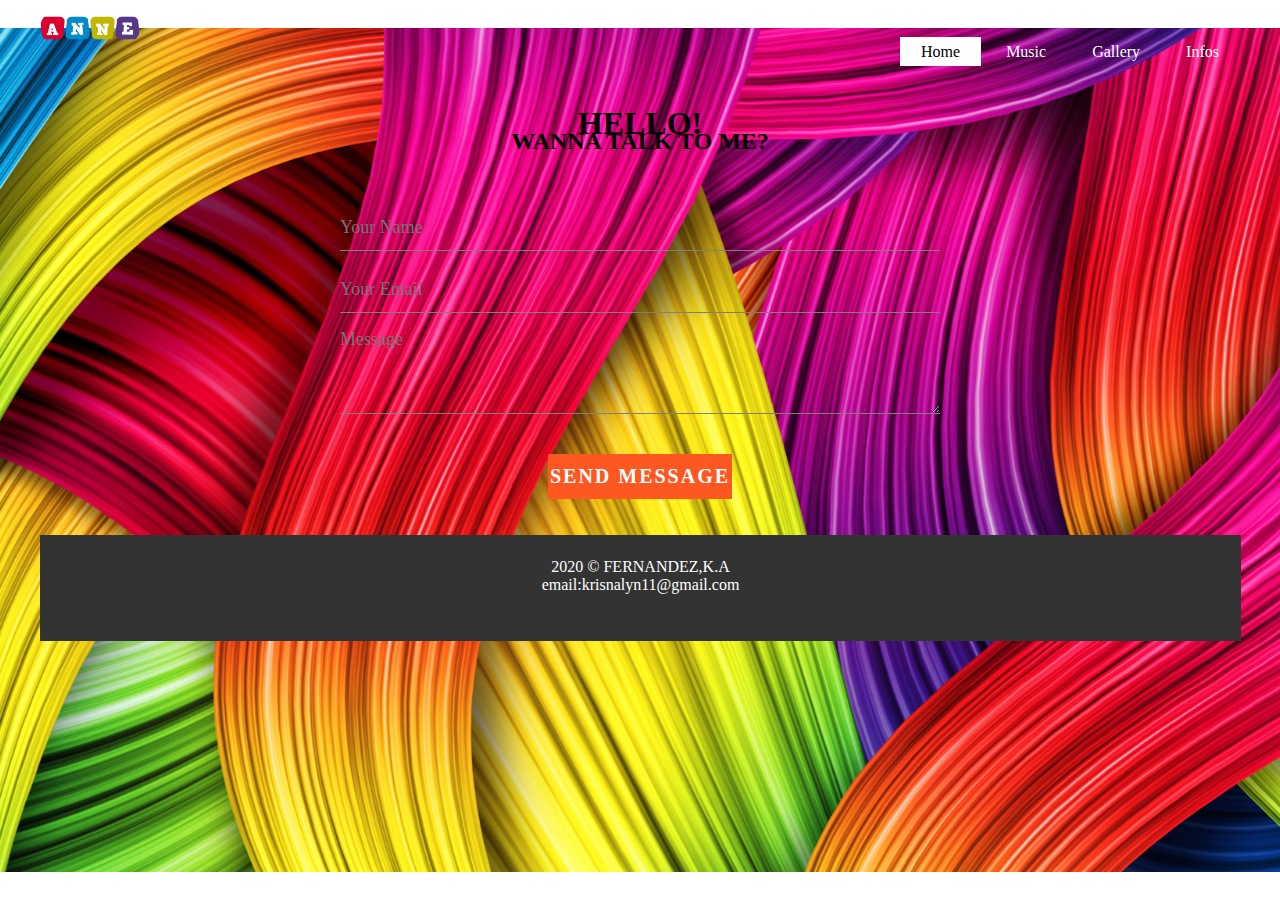
<file: contact2.html>
<!DOCTYPE html>
<html>

<head>
	<!--Head Codes -->
	<title>Contact-ANNE</title>
	<link rel="shortcut icon" href="image/favicon2.png">

	<link rel="stylesheet" type="text/css" href="contact2.css">
	</head>
	<style>
	
    img {
        border-radius: 50%;
        }
hr{
border-color:grey;
border-width: 10px;
width: 5%;
border-style: none;
border-top-style:dotted;
	
}
 
body{
background-image:url(artistbg.jpg);
background-repeat: no-repeat;
background-position: fixed;
background-size:1500px;
object-fit:cover;

}
</style>

<body>
	<header>
		<div class="main">
			<div class="logo">
				<img src="logo2.png">
				<br>
				<ul>
					<li class="active">
						<a href="index.html">Home</a>
					</li>
					<li>
						<a href="latest.html">Music</a>
					</li>
					<li>
						<a href="hitmaker.html">Gallery</a>
					</li>
					<li>
						<a href="personalsite2.html">Infos</a>
					</li>
						
				</ul>
				</ul>
			</div>

		<div class= "contact-title">
			<h1>Hello!<h1>
			<h2>Wanna talk to me?</h2>

		</div>

		<div class="contact-form">
			<form id="contact-form"  method="post" action="">
			<input name="name" type="text" class="form-control" placeholder=
			"Your Name" required><br>

			<input name="email" type="email" class="form-control" placeholder=
			"Your Email" required><br>

			<textarea name="message" class="form-control" placeholder="Message" rows="4" required></textarea><br>

			<input type="submit" class="btn/form-control submit" value="SEND MESSAGE">


		</div>
		<br>
		<br>

		<footer>

			<p>2020 © FERNANDEZ,K.A</p>
			<p>email:krisnalyn11@gmail.com</p>
		</footer>

	</body>
	</html>
</file>
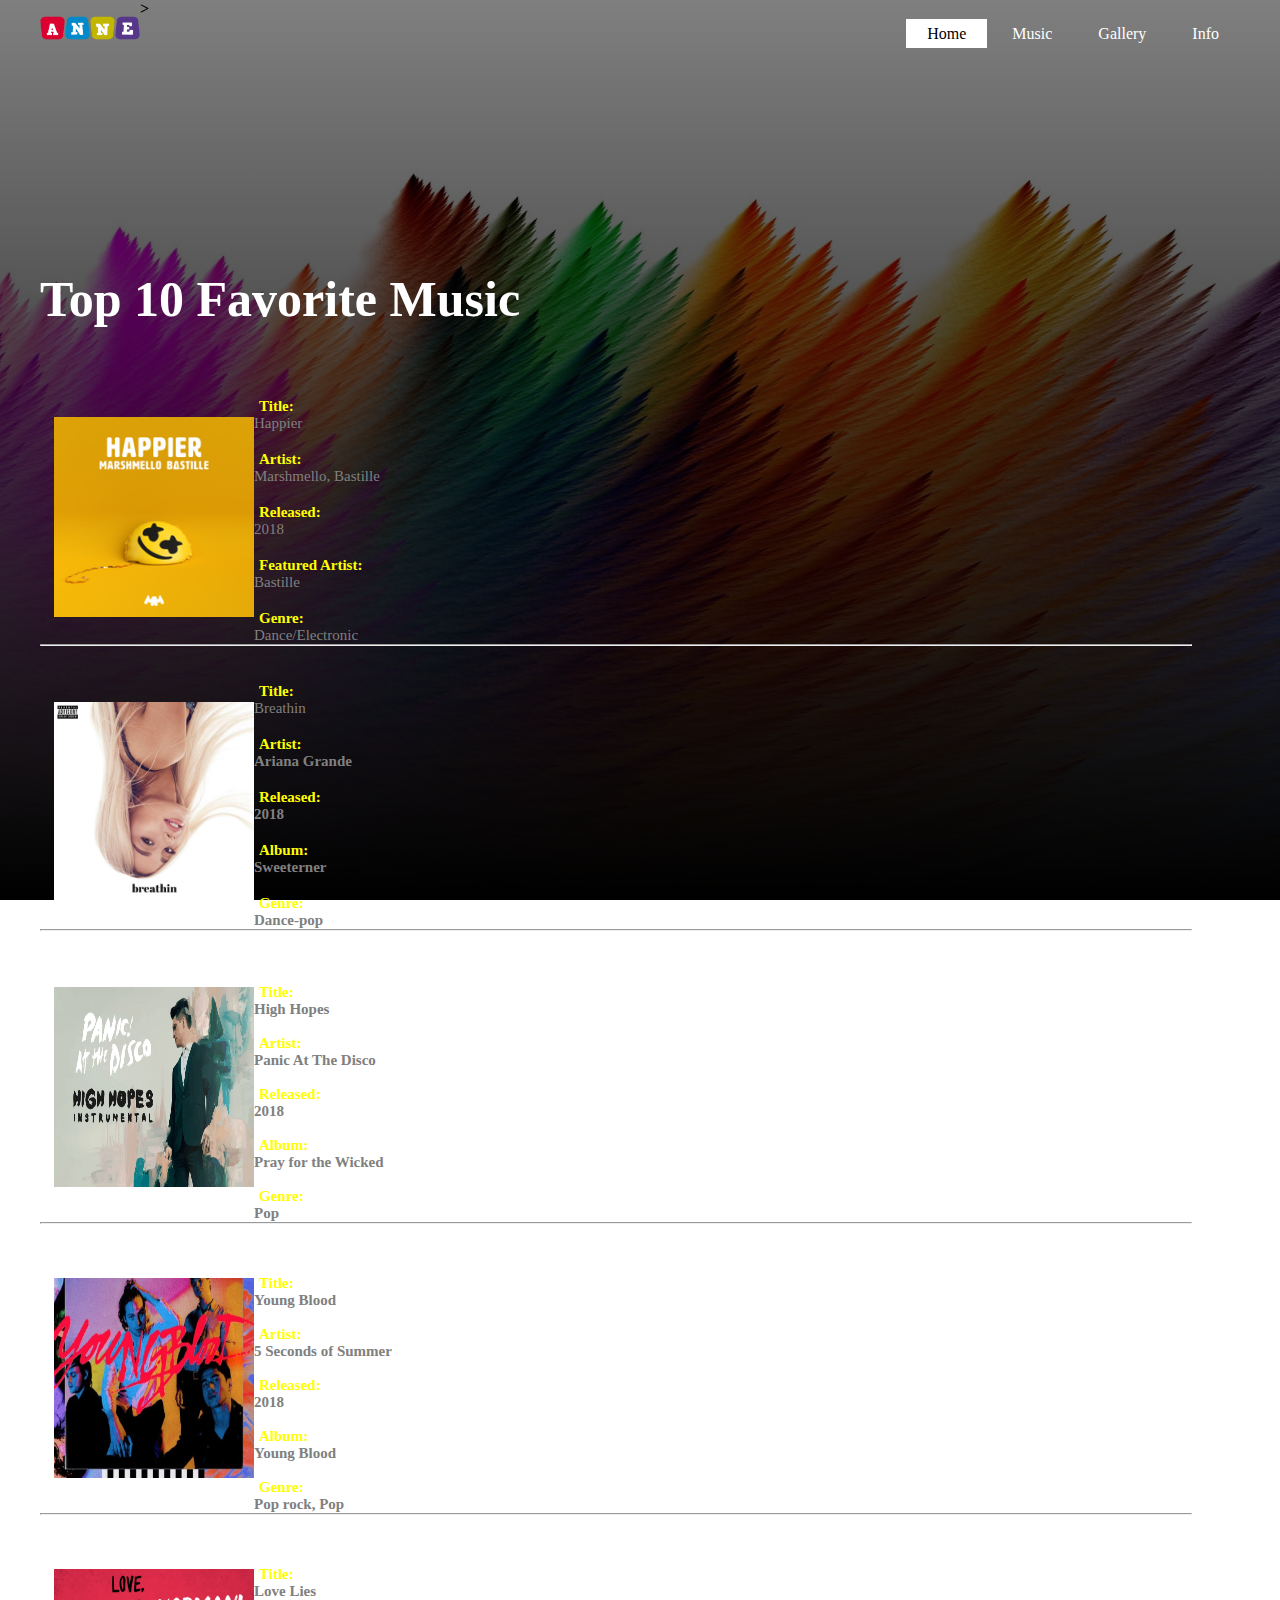
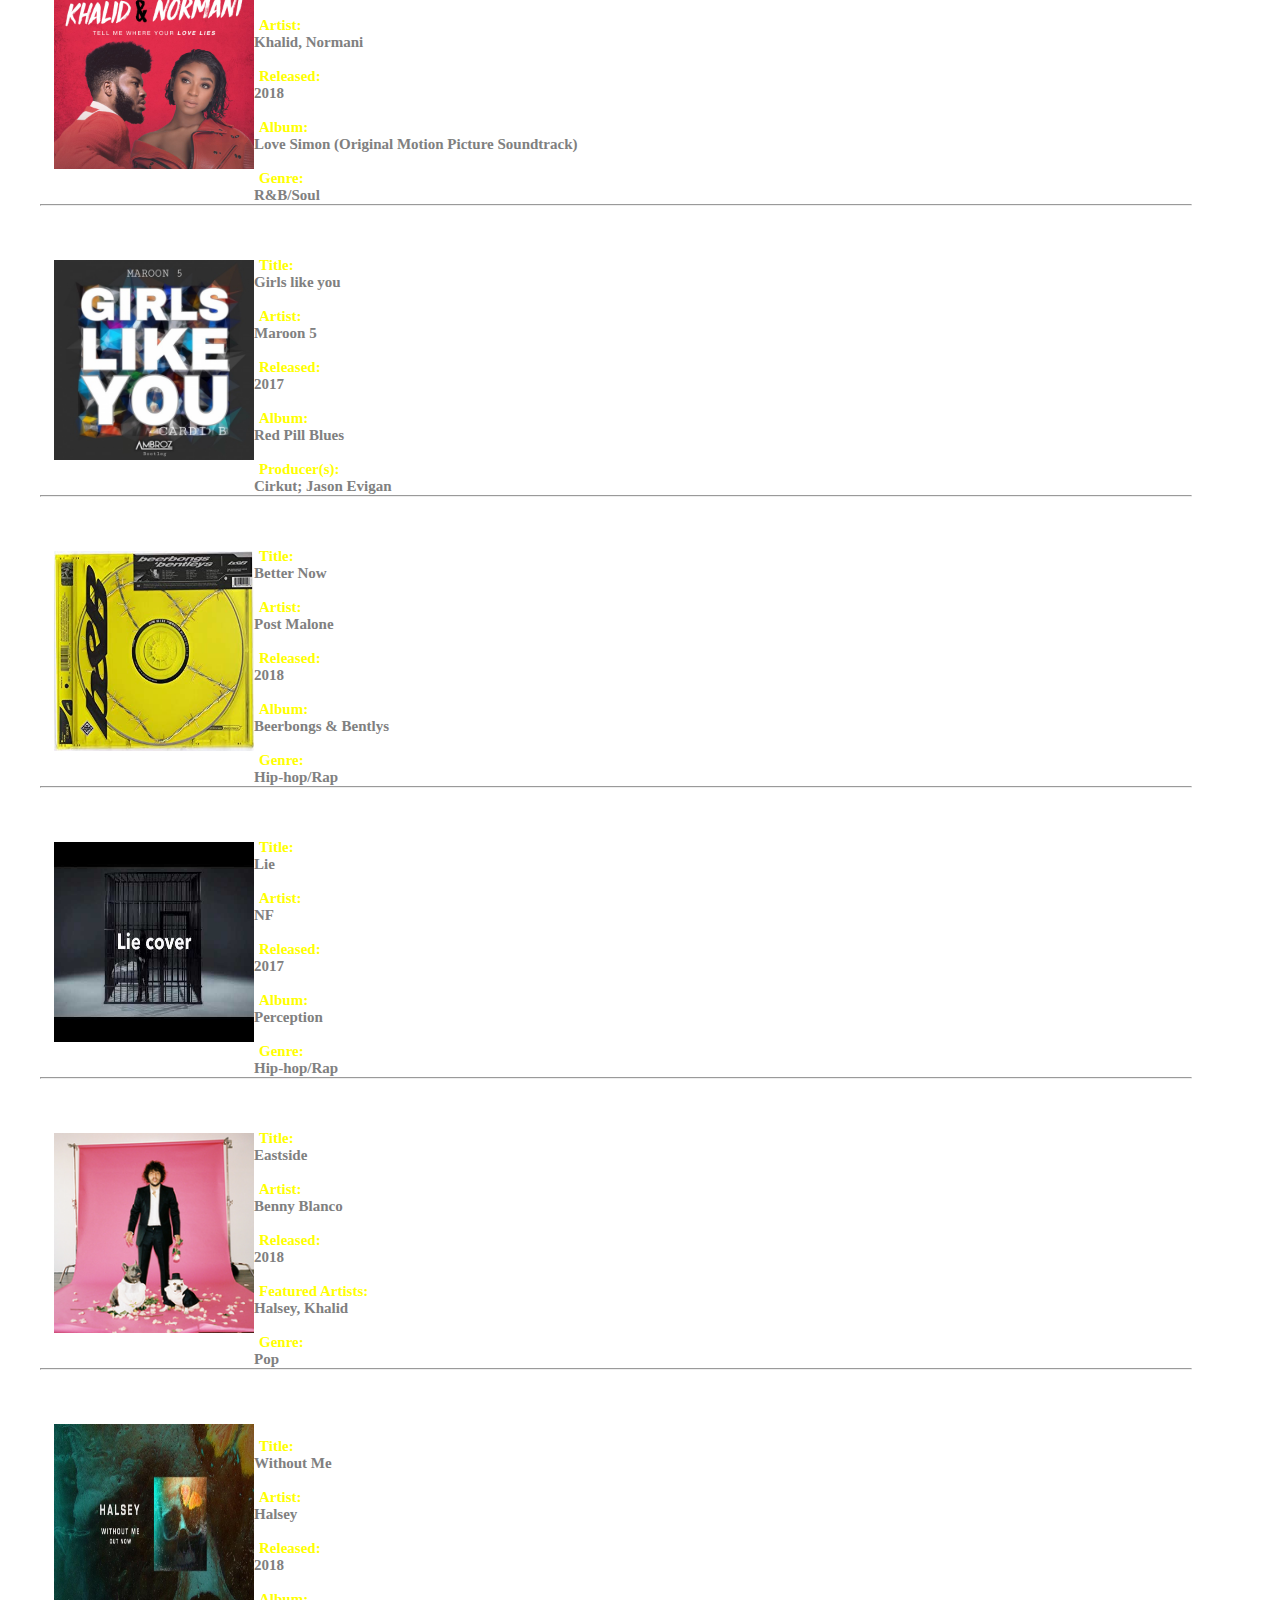
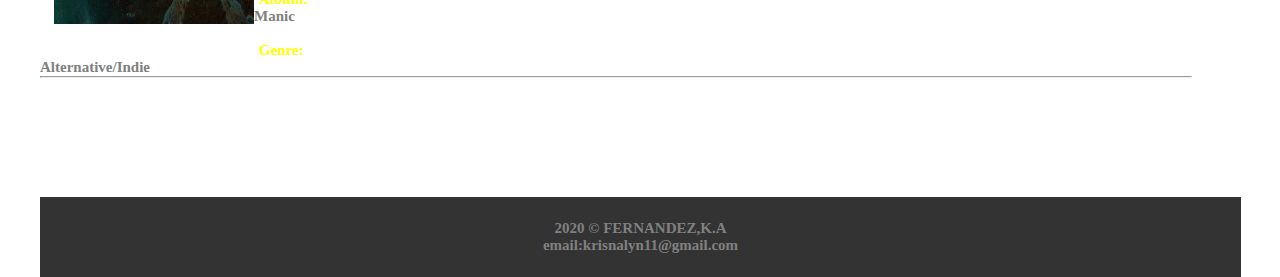
<file: latest.html>
﻿<!DOCTYPE html>
<html>

<head>
	<!--Head Codes -->
	<title>Music-ANNE</title>
	<link rel="shortcut icon" href="image/favicon2.png">
	<link rel="stylesheet" type="text/css" href="latest.css">
	<style>
img {
    float: left;
}
	</style>
</head>

<body>
	<header>
		<div class="main">
			<div class="logo">
				<img src="logo2.png">
				<ul>
					<li class="active">
						<a href="index.html">Home</a>
					</li>
					<li>
						<a href="latest.html">Music</a>
					</li>
					<li>
						<a href="hitmaker.html">Gallery</a>
					</li>
					<li>
						<a href="personalsite2.html">Info</a>
					</li>
						
				</ul>
				</ul>
			</div>
			<div class="article">
					<div class="article-title">	
						<h1>Top 10 Favorite Music</h1>
					</div>
					<div class="article-body">
						<br><br>
					</br>
						<img src="1m.jpg" class="article-image"> 
						<div class="article-body"><b>Title:</b><p>Happier</p><br><b>Artist:</b><p>Marshmello, Bastille</p><br>
							<b>Released:</b><p>2018</p><br>
							<b>Featured Artist:</b><p>Bastille</p><br><b>Genre:</b><p> Dance/Electronic</p>
							<hr><br><br>

						<img src="2m.jpg" class="article-image"> 
						<div class="article-body"><b>Title:</b><p>Breathin</p><br><b>Artist:<p>Ariana Grande</p><br>
							<b>Released:</b><p>2018</p><br>
							<b>Album:</b><p>Sweeterner</p><br>
							<b>Genre:</b><p>Dance-pop</p>
							<hr><br><br>

						<img src="3m.jpg" class="article-image"> 
						<div class="article-body"><br><b>Title:</b><p>High Hopes</p><br><b>Artist:<p>Panic At The Disco</p><br>
							<b>Released:</b><p>2018</p><br>
							<b>Album:</b><p>Pray for the Wicked</p><br>
							
							<b>Genre:</b><p>Pop</p>
							<hr><br><br>
						<img src="4m.jpeg" class="article-image"> 
						<div class="article-body"><br><b>Title:</b><p>Young Blood</p><br><b>Artist:<p>5 Seconds of Summer</p><br>
							<b>Released:</b><p>2018</p><br>
							<b>Album:</b><p>Young Blood</p><br>
							<b>Genre:</b><p>Pop rock, Pop</p>
							<hr><br><br>
						

						<img src="5m.jpg" class="article-image"> 
						<div class="article-body"><br><b>Title:</b><p>Love Lies</p><br><b>Artist:<p>Khalid, Normani</p><br>
							<b>Released:</b><p>2018</p><br>
							<b>Album:</b><p>Love Simon (Original Motion Picture Soundtrack)</p><br>
							<b>Genre:</b><p>R&B/Soul</p>
							<hr><br><br>


						<img src="6m.jpg" class="article-image"> 
						<div class="article-body"><br><b>Title:</b><p>Girls like you </p><br><b>Artist:<p>Maroon 5</p><br>
							<b>Released:</b><p>2017</p><br>
							<b>Album:</b><p>Red Pill Blues</p><br>
							<b>Producer(s):</b><p>Cirkut; Jason Evigan</p>
							<hr><br><br>

						<img src="7m.jpg" class="article-image"> 
						<div class="article-body"><br><b>Title:</b><p>Better Now</p><br><b>Artist:<p>Post Malone</p><br>
							<b>Released:</b><p>2018</p><br>
							<b>Album:</b><p>Beerbongs & Bentlys</p><br>
							<b>Genre:</b><p>Hip-hop/Rap</p>
							<hr><br><br>

						<img src="8m.jpg" class="article-image"> 
						<div class="article-body"><br><b>Title:</b><p>Lie</p><br><b>Artist:<p>NF</p><br>
							<b>Released:</b><p>2017</p><br>
							<b>Album:</b><p>Perception</p><br>
							<b>Genre:</b><p>Hip-hop/Rap</p>
							<hr><br><br>
						<img src="9m.png" class="article-image"> 
						<div class="article-body"><br><b>Title:</b><p>Eastside</p><br><b>Artist:<p>Benny Blanco</p><br>
							<b>Released:</b><p>2018</p><br><b>Featured Artists:</b><p>Halsey, Khalid</p><br>
							<b>Genre:</b><p>Pop</p>
							<hr><br><br>

						<img src="10m.jpg" class="article-image"> 
						<div class="article-body"><br><br><b>Title:</b><p>Without Me</p><br><b>Artist:<p>Halsey</p><br>
							<b>Released:</b><p>2018</p><br>
							<b>Album:</b><p>Manic</p><br>
							<b>Genre:</b><p>Alternative/Indie</p>
							<hr><br><br>

</div></br>

			<br>
					</div>
			</div>
		</div>

<div id="container">
	<div id="main">
	</div>
</div>

		<footer id="footer">
			<p>2020 © FERNANDEZ,K.A</p>
			<p>email:krisnalyn11@gmail.com</p>
		</footer>
	</header>

	
</body>>
</html>
</file>
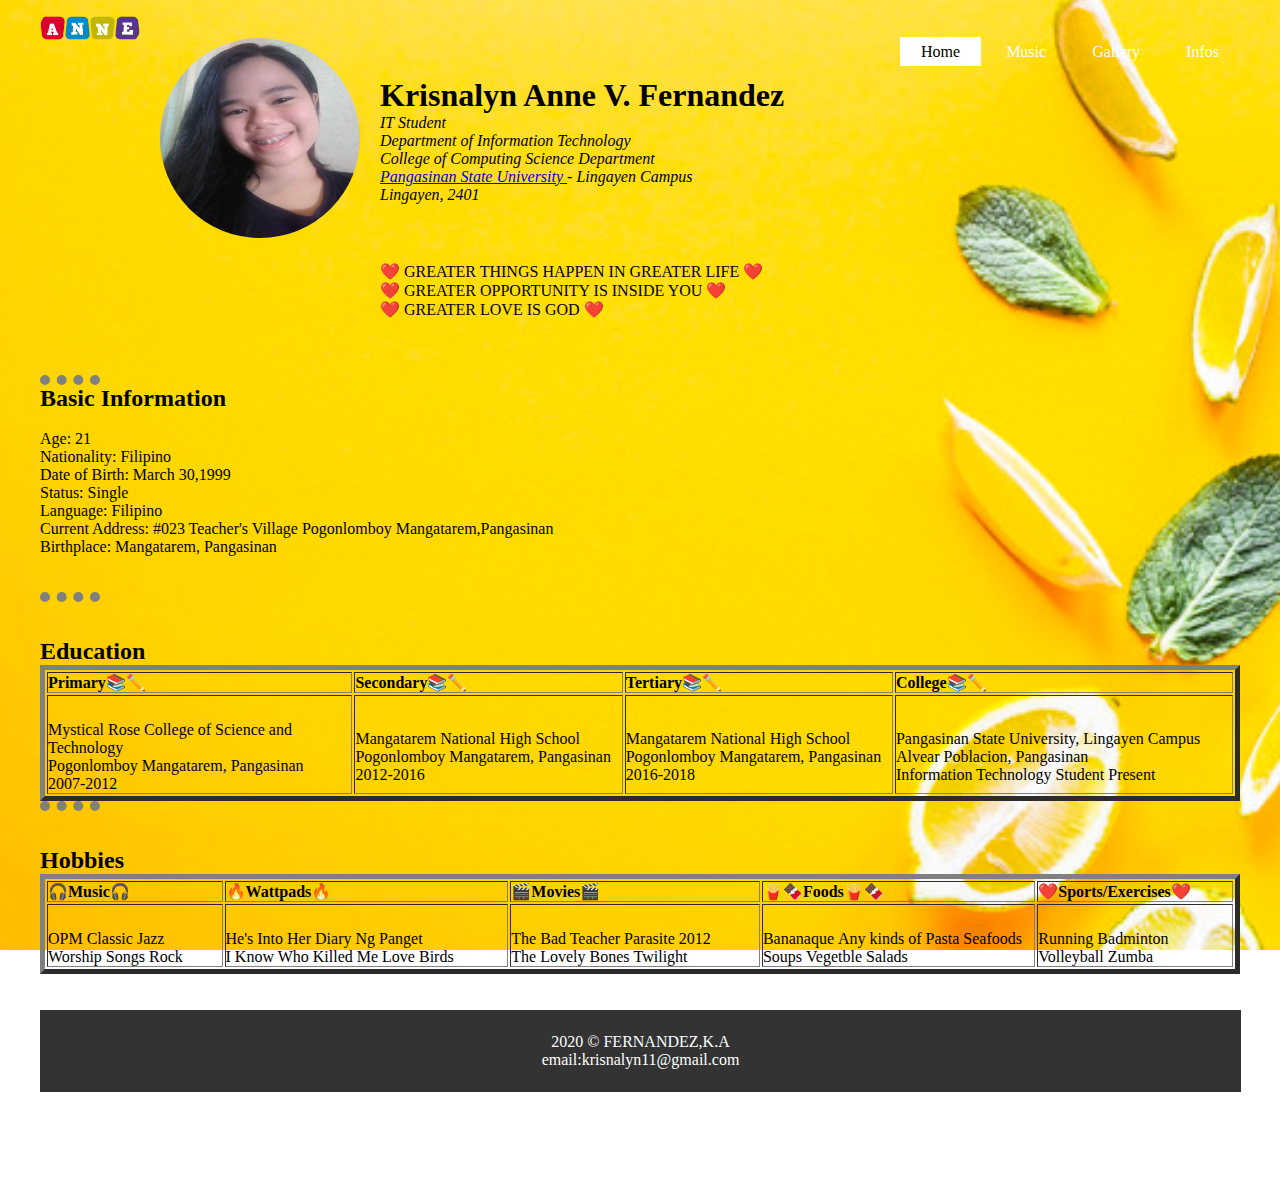
<file: personalsite2.html>
﻿
<!DOCTYPE html>
<html>

<head>
	<!--Head Codes -->
	<title>Information-ANNE</title>
	<link rel="shortcut icon" href="image/favicon2.png">

	<link rel="stylesheet" type="text/css" href="latest.css">
	<style>
	
    img {
        border-radius: 50%;
        }
hr{
border-color:grey;
border-width: 10px;
width: 5%;
border-style: none;
border-top-style:dotted;
	
}

</style>

<head>
  <meta charset="utf-8">
  <title> My Personal Website</title>
</head>


  <style>
body{
background-image:url(background1.jpg);
background-repeat: no-repeat;
background-position: fixed;
background-size:1500px;
object-fit:cover;

}
</style>

<body>
	<header>
		<div class="main">
			<div class="logo">
				<img src="logo2.png">
				<br>
				<ul>
					<li class="active">
						<a href="index.html">Home</a>
					</li>
					<li>
						<a href="latest.html">Music</a>
					</li>
					<li>
						<a href="hitmaker.html">Gallery</a>
					</li>
					<li>
						<a href="personalsite2.html">Infos</a>
					</li>
						
				</ul>
				</ul>
			</div>
  <table cellspacing="20">
    <tr>
      <td> <img src="anne.jpg" height="200" width="200" alt="Krisnalyn Anne V. Fernandez"></td> 

      <td>
	
        <h1> Krisnalyn Anne V. Fernandez </h1>
        <p> <em> IT Student <br>
          Department of Information Technology <br>
          College of Computing Science Department <br>
          <a href="https://psu.edu.ph">Pangasinan State University </a> - Lingayen Campus <br>
          Lingayen, 2401
        </em> </p>
      </td>
    </tr>
    <tr>
      <td></td>
      <td>   ❤️ GREATER THINGS HAPPEN IN GREATER LIFE ❤️<br>
             ❤️ GREATER OPPORTUNITY IS INSIDE YOU ❤️ <br>
             ❤️ GREATER LOVE IS GOD  ❤️ <br>
            </td>
    </tr>
    </tr>
  </table>
<br>
<br>


  <hr>

  <h2>Basic Information</h2>
<br>

  <p>
    Age: 21 <br>
    Nationality: Filipino <br>
    Date of Birth: March 30,1999 <br>
    Status: Single  <br>
    Language: Filipino <br>
    Current Address: #023 Teacher's Village Pogonlomboy Mangatarem,Pangasinan <br>
    Birthplace: Mangatarem, Pangasinan

  </p>
<br>
<br>

  <hr>
<br>
<br>
  

  <h2>Education</h2>
  <table border="5px" cellpadding="10">
    <tr>
      <td><b>Primary📚✏️</b></td>
      <td><b>Secondary📚✏️</b></b></td>
      <td><b>Tertiary📚✏️</b></td>
      <td><b>College📚✏️</b></td>

    </tr>
    <tr>
      <td>
        <ul>
          <li>Mystical Rose College of Science and Technology</li>
          <li>Pogonlomboy Mangatarem, Pangasinan</li> 
          <li>2007-2012</li>
        </ul>
      </td>
      
      <td>
        <ul>
          <li>Mangatarem National High School</li>
          <li>Pogonlomboy Mangatarem, Pangasinan</li>
          <li>2012-2016</li></td>
      <td>
        <ul>
          <li>Mangatarem National High School</li>
          <li>Pogonlomboy Mangatarem, Pangasinan</li>
          <li>2016-2018</li></td>
      <td>
        <ul>
          <li>Pangasinan State University, Lingayen Campus</li>
          <li>Alvear Poblacion, Pangasinan</li>
          <li>Information Technology Student</li>
          <li>Present</li></td>
    </tr>
  </table>

  <hr>

<br>
<br>

<h2>Hobbies</h2>

<table border="5px"cellpadding="10" align="center" >
  <tr>

    <td><b>🎧Music🎧</b></td>
    <td><b>🔥Wattpads🔥</b></td>
    <td><b>🎬Movies🎬</b></td>
    <td><b>🍟🍫Foods🍟🍫</b></td>
    <td><b>❤️Sports/Exercises❤️</b></td>
    </tr>

  <tr>
      <td>
        <ul>
          <li>OPM</li>
          <li>Classic</li>
          <li>Jazz</li>
          <li>Worship Songs</li>
	  <li>Rock</li>
      </ul>
    </td>
      <td>
        <ul>
          <li>He's Into Her</li>
          <li>Diary Ng Panget</li>
          <li>I Know Who Killed Me</li>
          <li>Love Birds</li>
        </ul>
      </td>
        <td>
          <ul>
            <li>The Bad Teacher</li>
            <li>Parasite</li>
            <li>2012</li>
	    <li>The Lovely Bones</li>
	    <li>Twilight</li>
          </ul>
        </td>
        <td>
          <ul>
            <li>Bananaque</li>
            <li>Any kinds of Pasta</li>
            <li>Seafoods</li>
            <li>Soups </li>
            <li>Vegetble Salads</li>
          </ul>
        </td>
        <td>
          <ul>
           <li>Running</li>
           <li>Badminton</li>
           <li>Volleyball</li>
	   <li>Zumba</li>
        </ul>
      </td>
  </tr>
  </table>
  <br>
  <br>
  
  <footer>

			<p>2020 © FERNANDEZ,K.A</p>
			<p>email:krisnalyn11@gmail.com</p>
		</footer>


   
</header>
</body>

</html>
</file>
<file: contact2.css>
*{	
	margin: 0;
	padding: 0;
	font-family: Century Gothic;
}

body {
	margin: 0;
	padding: 0;
	background: linear-gradient(rgba(0, 0, 150, 0.5), rgba(0, 0, 50, 0.5)), url(contact2.jpg);
	height: 200px;
	background-attachment: fixed;
	background-position: center;
	background-repeat: no-repeat;
	background-size: cover;
	text-align:center;
	font-family:sans-serif;

}

header{
	background-image:linear-gradient(rgba(0,0,0,0.5),rgba(0,0,0,1)),url(./i.jpg);
	height: .001px;
	background-size: top;
	background-position: center;
}

ul{
	float: right;
	list-style-type: none;
	margin-top: 25px;
}

ul li{
	display: inline-block; 
}

ul li a{
	text-decoration: none;
	color: #fff;
	padding: 5px 20px;
	border: 1px solid transparent;
	transition: 0.6s ease-in-out;
}

ul li a:hover{
	background-color: #fff; 
	color: #000;
}

ul li.active a{
	background-color: #fff; 
	color: #000;
}

.logo img{
	float: left;
	width: 100px;
	height: auto;
}

.main{
	max-width: 1200px;
	margin: auto;

}

.article {
	position:absolute;
	top: 30%;
	width: 90%;
    margin-left: auto;
    margin-right: auto;
	display: block;
}

.article h1{
	color: white;
	font-size: 50px;

}


.article p{
	color: grey;
	font-size: 15px;
}

.article-title {
	margin-bottom: 15px;
}

.article .article-image {
	height: 200px;
	width: 200px;
	margin-top: 20px;
	margin-bottom: 20px;
    margin-left: 14px;
    margin-right: auto;
	display: block;
}

.article b{
	margin-left: 5px;
	color: yellow;
	font-size: 15px
}

.button{
	position:absolute;
	top:60%;
	left:50%;
	transform: translate(-50%,-50%);
}
.btn{

	border:1px solid #fff;
	padding:10px 30px;
	color:#fff;
	text-decoration:none;

}
footer{
text-align:center;
background-color:#333;
color:#fff;
padding:23px;
position:relative;
bottom:0;
width:1155px;
height:60px;


}

.contact-title{
margin-top:100px;
color:black;
text-transform:uppercase;
transition:all 4s ease-in-out;
	
}

.contact-title h1{
font-size:32px;
line-height:10px;

}

.contact-title h2{
	font-size:24px;

}



form{

	margin-top:50px;
	transition: all 4s ease-in-out;
}
.form-control {
	width:600px;
	background:transparent;
	border:none;
	outline:none;
	border-bottom:1px solid gray;
	color:#fff;
	font-size:18px;
	margin-bottom:16px;

}
input{

	height:45px;

}

form .submit{
	background: #ff5722;
	border-color:transparent;
	color:#fff;
	font-size:20px;
	font-weight:bold;
	letter-spacing:2px;
	margin-top:20px;

}

form.submit:hover{
	background-color:#f44336;
	cursor:pointer;

}
</file>
<file: latest.css>
*{	
	margin: 0;
	padding: 0;
	font-family: Century Gothic;
}

body {
	background-image: linear-gradient(rgba(0, 0, 0, 0.5), rgba(0, 0, 0, 1)), url(./latest.jpg);
	min-height: 1200px;
	background-attachment: fixed;
	background-position: center;
	background-repeat: no-repeat;
	background-size: cover;

}

header{
	background-image:linear-gradient(rgba(0,0,0,0.5),rgba(0,0,0,1)),url(./i.jpg);
	height: .001px;
	background-size: top;
	background-position: center;
}

ul{
	float: right;
	list-style-type: none;
	margin-top: 25px;
}

ul li{
	display: inline-block; 
}

ul li a{
	text-decoration: none;
	color: #fff;
	padding: 5px 20px;
	border: 1px solid transparent;
	transition: 0.6s ease;
}

ul li a:hover{
	background-color: #fff; 
	color: #000;
}

ul li.active a{
	background-color: #fff; 
	color: #000;
}

.logo img{
	float: left;
	width: 100px;
	height: auto;
}

.main{
	max-width: 1200px;
	margin: auto;

}

.article {
	position:absolute;
	top: 30%;
	width: 90%;
    margin-left: auto;
    margin-right: auto;
	display: block;
}

.article h1{
	color: white;
	font-size: 50px;

}


.article p{
	color: grey;
	font-size: 15px;
}

.article-title {
	margin-bottom: 15px;
}

.article .article-image {
	height: 200px;
	width: 200px;
	margin-top: 20px;
	margin-bottom: 20px;
    margin-left: 14px;
    margin-right: auto;
	display: block;
}

.article b{
	margin-left: 5px;
	color: yellow;
	font-size: 15px
}

.button{
	position:absolute;
	top:60%;
	left:50%;
	transform: translate(-50%,-50%);
}
.btn{

	border:1px solid #fff;
	padding:10px 30px;
	color:#fff;
	text-decoration:none;

}
footer{
text-align:center;
background-color:#333;
color:#fff;
padding:23px;
position:relative;
bottom:0;
width:1155px;




}
</file>
